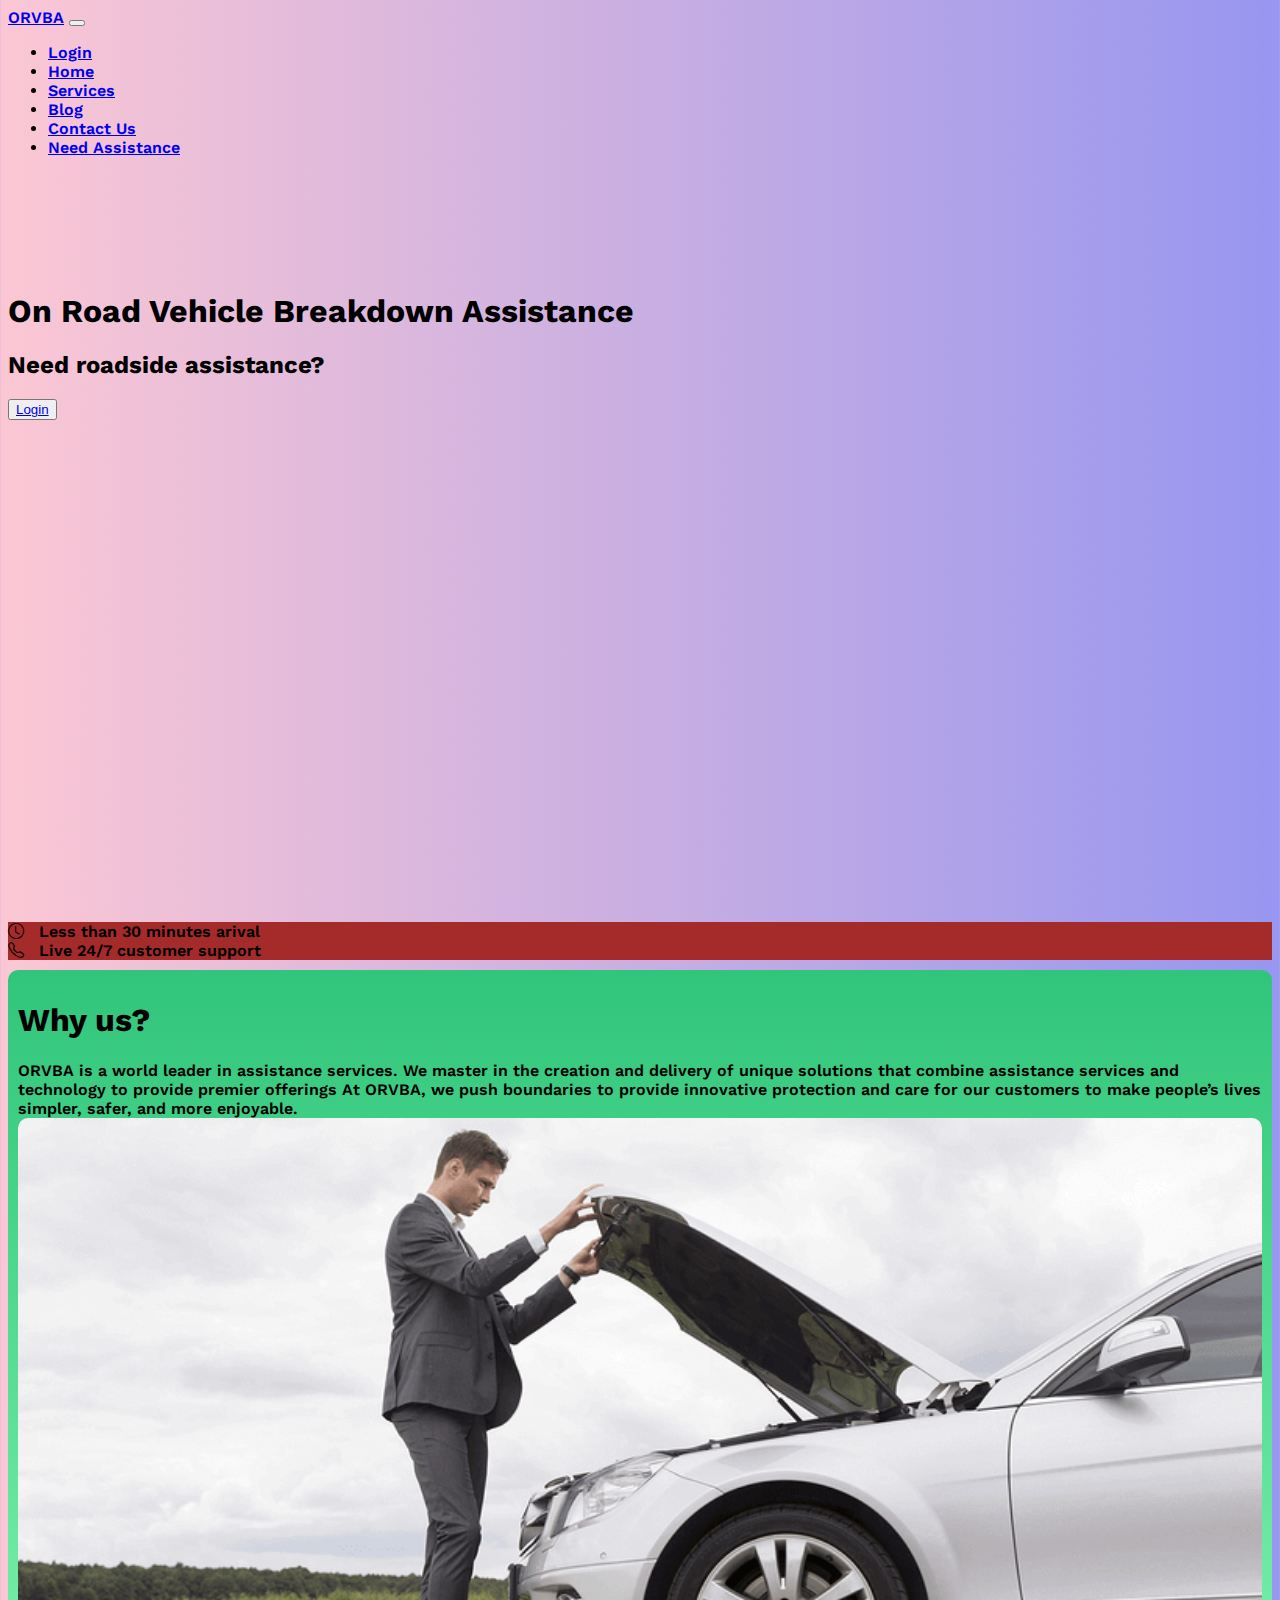
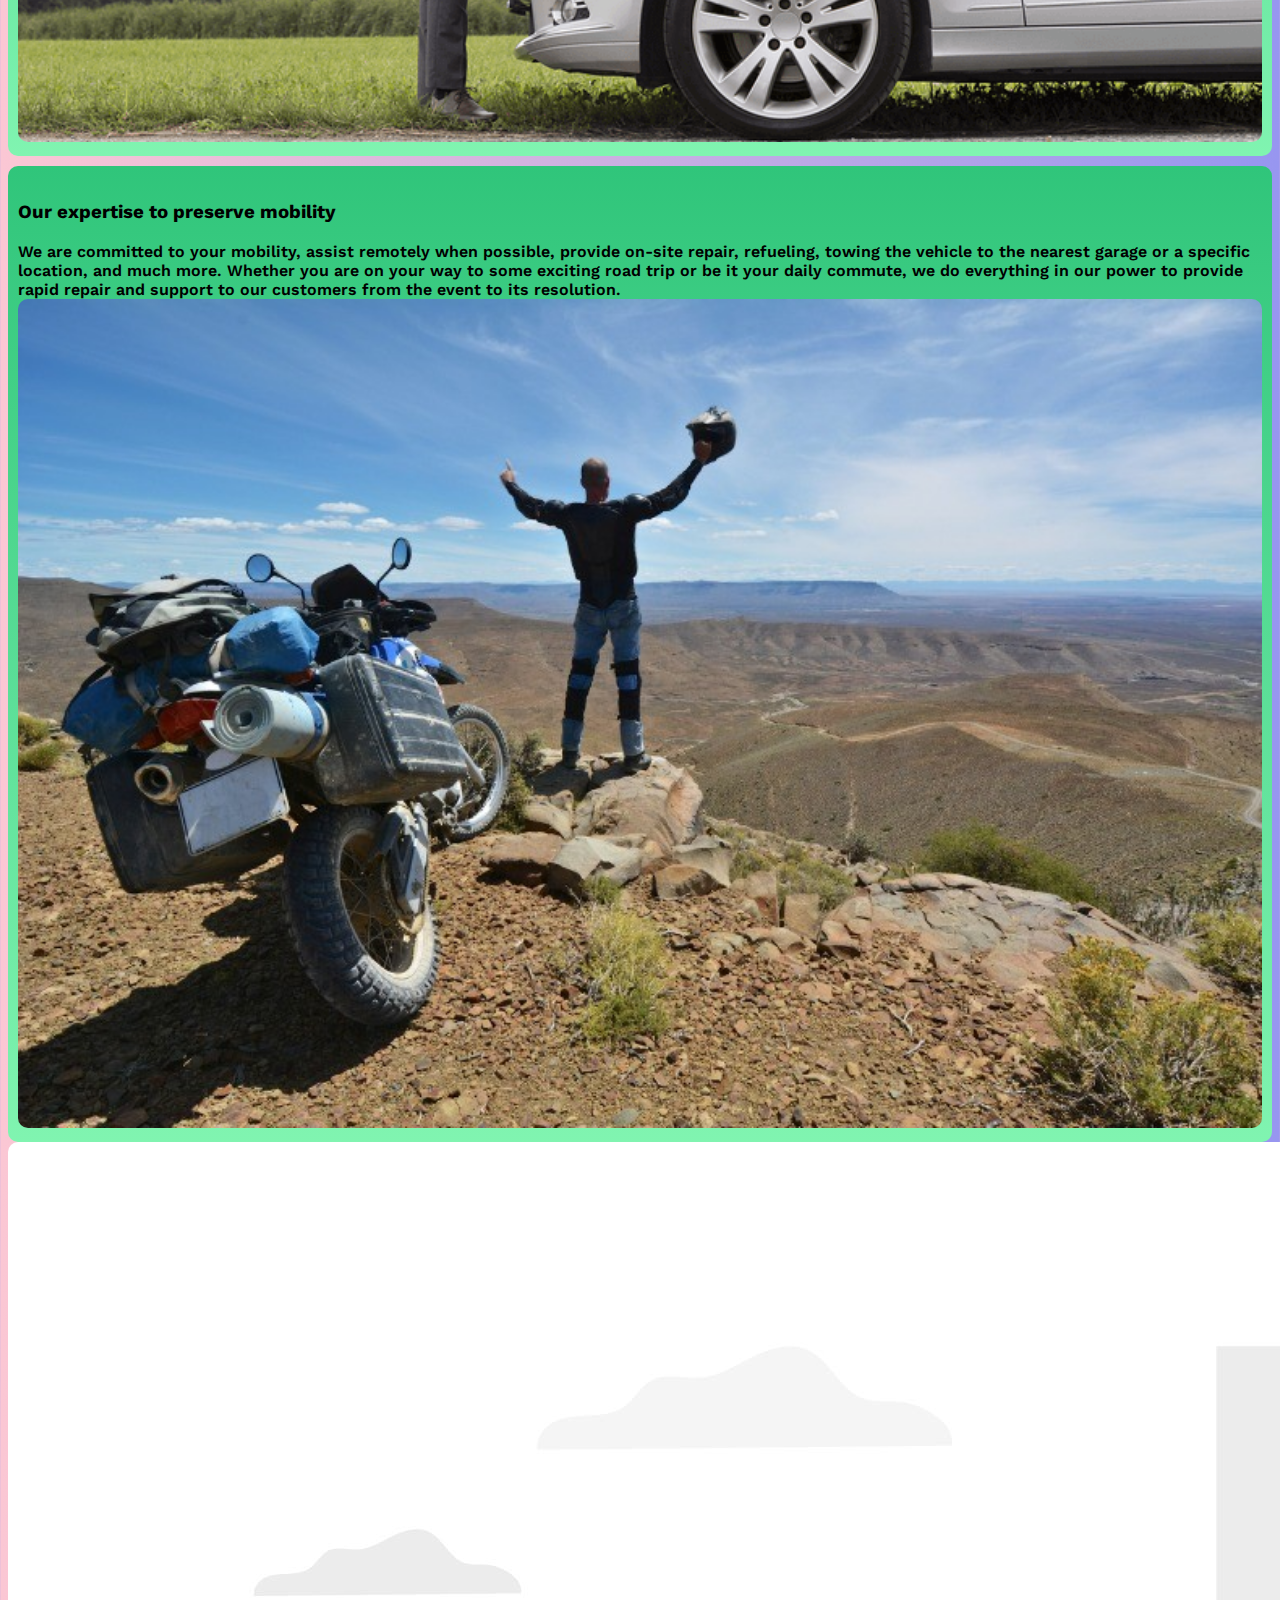
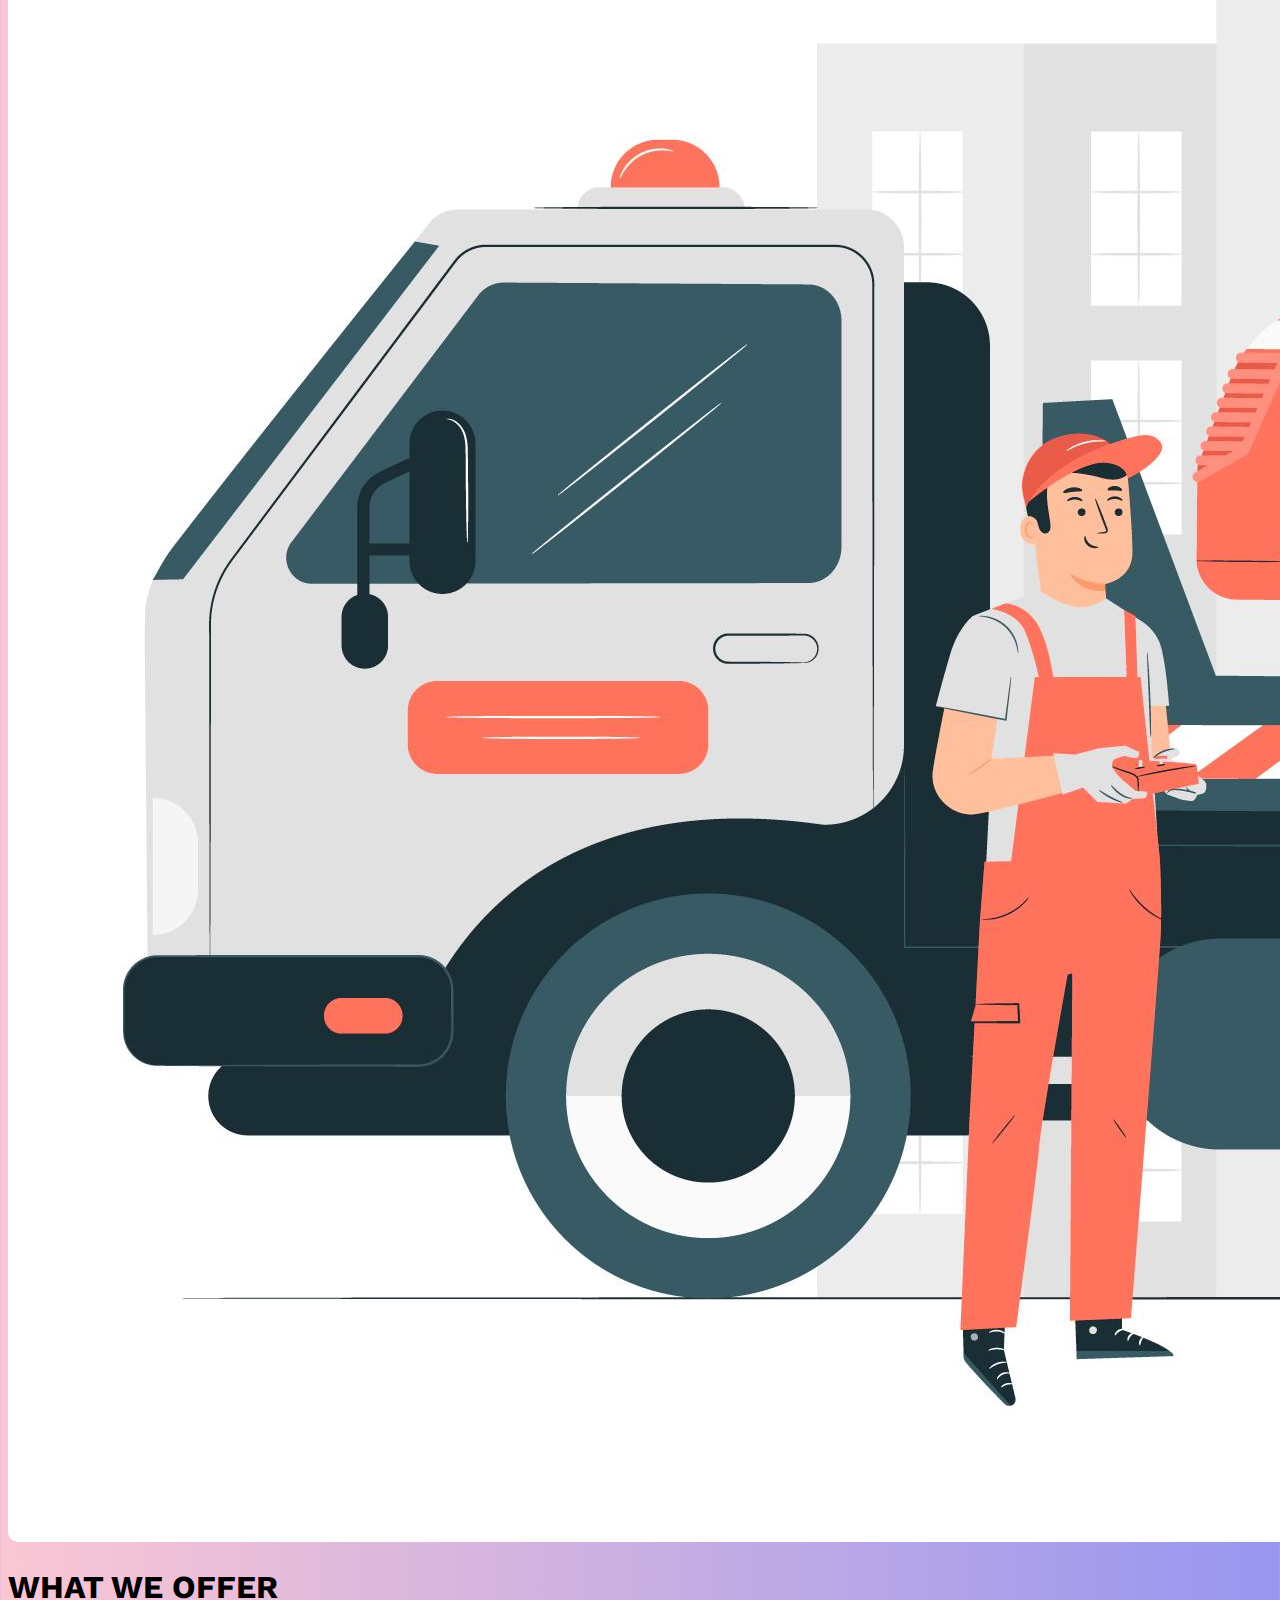
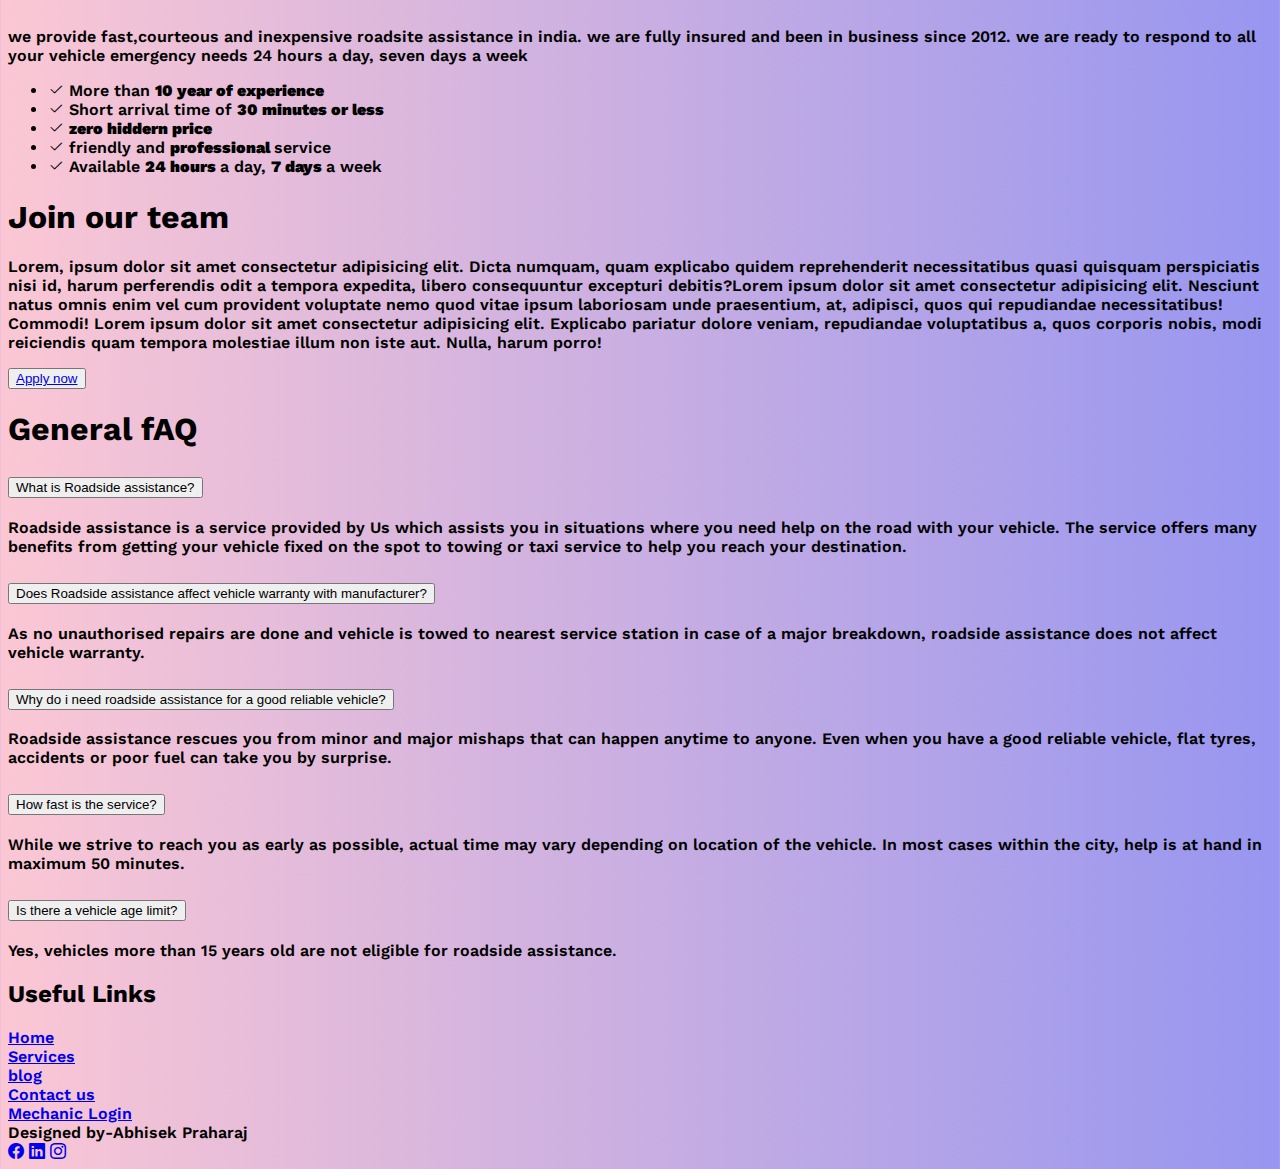
<file: clg/index.html>
<!doctype html>
<html lang="en">

<head>
  <!-- Required meta tags -->
  <meta charset="utf-8">
  <meta name="viewport" content="width=device-width, initial-scale=1">

  <!-- Bootstrap CSS -->
  <link href="https://cdn.jsdelivr.net/npm/bootstrap@5.1.3/dist/css/bootstrap.min.css" rel="stylesheet"
    integrity="sha384-1BmE4kWBq78iYhFldvKuhfTAU6auU8tT94WrHftjDbrCEXSU1oBoqyl2QvZ6jIW3" crossorigin="anonymous">
  <!-- icons -->
  <link rel="stylesheet" href="https://cdn.jsdelivr.net/npm/bootstrap-icons@1.8.1/font/bootstrap-icons.css">
  <!-- CSS -->
  <link rel="stylesheet" href="new.css">
  <!-- Aos cdn  -->
  <link href="https://unpkg.com/aos@2.3.1/dist/aos.css" rel="stylesheet">
  <!-- font -->
  <link rel="preconnect" href="https://fonts.googleapis.com">
  <link rel="preconnect" href="https://fonts.gstatic.com" crossorigin>
  <link href="https://fonts.googleapis.com/css2?family=Nunito+Sans:wght@300&family=Work+Sans:wght@300&display=swap"
    rel="stylesheet">
  <!-- favicon -->


  <title>Home</title>
</head>

<body>


  <!-- navbar -->
  <nav class="navbar  navbar-expand-lg navbar-dark bg-dark" id="home1">
    <div class="container-fluid">
        <a class="navbar-brand" href="#">ORVBA</a>
      <button class="navbar-toggler" type="button" data-bs-toggle="collapse" data-bs-target="#navbarSupportedContent"
        aria-controls="navbarSupportedContent" aria-expanded="false" aria-label="Toggle navigation">
        <span class="navbar-toggler-icon"></span>
      </button>
      <div class="collapse navbar-collapse" id="navbarSupportedContent">
        <ul class="navbar-nav me-auto mb-2 mb-lg-0">
         
         <li class="nav-item"><a class="nav-link text-white" href="Ulogin.html">Login</a></li>

          <li class="nav-item">
            <a class="nav-link active" aria-current="page" href="index.html">Home</a>
          </li>
          <li class="nav-item">
            <a class="nav-link" href="services.html">Services</a>
          </li>
          <li class="nav-item">
            <a class="nav-link" href="#blog">Blog</a>
          </li>
          <li class="nav-item">
            <a class="nav-link" href="contact.html">Contact Us</a>
          </li>
          <li class="nav-item">
            <a class="nav-link" href="assistance.html">Need Assistance</a>
          </li>
        </ul>

      </div>
    </div>
  </nav>
  <!-- Background image -->
  <div class="bg-image  container-fluid" id="bgimage"
    style="background-image: url('https://mdbcdn.b-cdn.net/img/Photos/Others/images/77.webp'); height: 70vh; ">
    <div class="row justify-content-center">
      <div class="col-lg-12 text-white text-center mtfororvba ">
        <h1 id="bgtext">On Road Vehicle Breakdown Assistance</h1>
        <h2>Need roadside assistance?</h2>
        <button type="button" class="btn btn-primary "> <a href="Ulogin.html"
            class="text-decoration-none text-black">Login</a></button>
        
      </div>
      <div class="col-lg-2">

      </div>
      <div class="col-lg-1">

      </div>
    </div>




  </div>
  <!-- Background image -->
  <!-- content  -->
  <div class="container-fluid">
    <div class="row justify-content-evenly   " id="home">
      <div class="col-lg-3 bg-dark text-white d-flex p-2" id="content">
        <i class="bi bi-clock"></i> &nbsp; Less than 30 minutes arival
      </div>
      
      <div class="col-lg-3 bg-dark text-white d-flex p-2 " id="content">
        <i class="bi bi-telephone"></i> &nbsp; Live 24/7 customer support
      </div>
    </div>
    <!-- about us -->

    <!-- WHY US -->
    <div class="row justify-content-center ">
      <div class="col-lg-2">

      </div>
      <div class="col-lg-8  whyus" >
        <h1 class="text-center">Why us?</h1>
        <div class="row justify-content-evenly">
          <div class="col-lg-5 ">
            <!-- <h3>Allianz roadside assistance is a world leader in assistance services.</h3> -->
            ORVBA is a world leader in assistance services.
            We master in the creation and delivery of unique solutions that combine assistance services and technology
            to
            provide premier offerings

            At ORVBA, we push boundaries to provide innovative protection and care for our customers to
            make people’s lives simpler, safer, and more enjoyable.
          </div>
          <div class="col-lg-6">
            <img src="photos/car.png" class="adjustimg" alt="photo" width="100%">
          </div>
        </div>
      </div>
      <div class="col-lg-2">

      </div>
      
    </div>

    <div class="row justify-content-center">
      <div class="col-lg-2"></div>
      <div class="col-lg-8 whyus">
        <div class="row">
          <div class="col-lg-4 paragraph">
            <h3>Our expertise to preserve mobility</h3>
            We are committed to your mobility, assist remotely when possible, provide on-site repair, refueling, towing the vehicle to the nearest garage or a specific location, and much more. Whether you are on your way to some exciting road trip or be it your daily commute, we do everything in our power to provide rapid repair and support to our customers from the event to its resolution.</div>
          <div class="col-lg-8">
            <img src="photos/motorcycle-adventure-picture-id472082714.jpeg" class="adjustimg" alt="photp" width="100%" >
          </div>
        </div>
      </div>
      <div class="col-lg-2"></div>
    </div>

    <!-- WHAT WE OFFER -->
    <div class="row">
      <div class="col-lg-6 mt-4">
        <img src="photos/5098287.jpg" class="img-fluid adjustimg" alt="photo" id="photo">
      </div>
      <div class="col-lg-6 mt-5">
        <h1>WHAT WE OFFER</h1>
        <p>we provide fast,courteous and inexpensive roadsite assistance in india. we are fully insured and been in
          business since 2012. we are ready to respond to all your vehicle emergency needs 24 hours a day, seven days a
          week
        <ul class="list-unstyled">
          <li> <i class="bi bi-check2 bg-warning"></i> More than <strong>10 year of experience </strong></li>
          <li> <i class="bi bi-check2 bg-warning"></i> Short arrival time of <strong>30 minutes or less </strong></li>
          <li> <i class="bi bi-check2 bg-warning"></i> <strong>zero hiddern price </strong></li>
          <li> <i class="bi bi-check2 bg-warning"></i> friendly and <strong>professional </strong> service</li>
          <li> <i class="bi bi-check2 bg-warning"></i> Available <strong>24 hours </strong> a day, <strong>7 days
            </strong> a week</li>
        </ul>
        </p>
      </div>
    </div>


    <!-- join our team -->
    <div class="row justify-content-center text-center  text-white bg-secondary">
      <div class="col-lg-9">
        <p class="bg-secondary ">
        <h1>Join our team</h1>
        Lorem, ipsum dolor sit amet consectetur adipisicing elit. Dicta numquam, quam explicabo quidem reprehenderit
        necessitatibus quasi quisquam perspiciatis nisi id, harum perferendis odit a tempora expedita, libero
        consequuntur excepturi debitis?Lorem ipsum dolor sit amet consectetur adipisicing elit. Nesciunt natus omnis
        enim vel cum provident voluptate nemo quod vitae ipsum laboriosam unde praesentium, at, adipisci, quos qui
        repudiandae necessitatibus! Commodi! Lorem ipsum dolor sit amet consectetur adipisicing elit. Explicabo pariatur
        dolore veniam, repudiandae voluptatibus a, quos corporis nobis, modi reiciendis quam tempora molestiae illum non
        iste aut. Nulla, harum porro!

        </p>
        <button type="button" class="btn btn-primary mt-2  mb-3 " id="apply"> <a href="apply.html"
            class="text-decoration-none text-white ">Apply now </a></button>




      </div>
    </div>



    <!-- faq -->
    <div class="row justify-content-center">
      <h1 class="text-center mt-5">General fAQ</h1>
      <div class="col-lg-3"></div>
      <div class="col-lg-6">
        <!-- accordian -->
        <div class="accordion accordion-flush p-4 " id="accordionFlushExample">

          <div class="accordion-item">
            <h2 class="accordion-header" id="flush-headingOne">
              <button class="accordion-button collapsed" type="button" data-bs-toggle="collapse"
                data-bs-target="#flush-collapseOne" aria-expanded="false" aria-controls="flush-collapseOne">
                What is Roadside assistance?
              </button>
            </h2>
            <div id="flush-collapseOne" class="accordion-collapse collapse" aria-labelledby="flush-headingOne"
              data-bs-parent="#accordionFlushExample">
              <div class="accordion-body">Roadside assistance is a service provided by Us which assists you in
                situations where you need help on the road with your vehicle. The service offers many benefits from
                getting your vehicle fixed on the spot to towing or taxi service to help you reach your destination.
              </div>
            </div>
          </div>
          <div class="accordion-item">
            <h2 class="accordion-header" id="flush-headingTwo">
              <button class="accordion-button collapsed" type="button" data-bs-toggle="collapse"
                data-bs-target="#flush-collapseTwo" aria-expanded="false" aria-controls="flush-collapseTwo">
                Does Roadside assistance affect vehicle warranty with manufacturer?
              </button>
            </h2>
            <div id="flush-collapseTwo" class="accordion-collapse collapse" aria-labelledby="flush-headingTwo"
              data-bs-parent="#accordionFlushExample">
              <div class="accordion-body">As no unauthorised repairs are done and vehicle is towed to nearest service
                station in case of a major breakdown, roadside assistance does not affect vehicle warranty.</div>
            </div>
          </div>
          <div class="accordion-item">
            <h2 class="accordion-header" id="flush-headingThree">
              <button class="accordion-button collapsed" type="button" data-bs-toggle="collapse"
                data-bs-target="#flush-collapseThree" aria-expanded="false" aria-controls="flush-collapseThree">
                Why do i need roadside assistance for a good reliable vehicle?
              </button>
            </h2>
            <div id="flush-collapseThree" class="accordion-collapse collapse" aria-labelledby="flush-headingThree"
              data-bs-parent="#accordionFlushExample">
              <div class="accordion-body">Roadside assistance rescues you from minor and major mishaps that can happen
                anytime to anyone. Even when you have a good reliable vehicle, flat tyres, accidents or poor fuel can
                take you by surprise.</div>
            </div>
          </div>
          <div class="accordion-item">
            <h2 class="accordion-header" id="flush-headingfour">
              <button class="accordion-button collapsed" type="button" data-bs-toggle="collapse"
                data-bs-target="#flush-collapsefour" aria-expanded="false" aria-controls="flush-collapsefour">
                How fast is the service?
              </button>
            </h2>
            <div id="flush-collapsefour" class="accordion-collapse collapse" aria-labelledby="flush-headingfour"
              data-bs-parent="#accordionFlushExample">
              <div class="accordion-body">While we strive to reach you as early as possible, actual time may vary
                depending on location of the vehicle. In most cases within the city, help is at hand in maximum 50
                minutes.</div>
            </div>
            <div class="accordion-item">
              <h2 class="accordion-header" id="flush-headingfive">
                <button class="accordion-button collapsed" type="button" data-bs-toggle="collapse"
                  data-bs-target="#flush-collapsefive" aria-expanded="false" aria-controls="flush-collapsefive">
                  Is there a vehicle age limit?
                </button>
              </h2>
              <div id="flush-collapsefive" class="accordion-collapse collapse" aria-labelledby="flush-headingfive"
                data-bs-parent="#accordionFlushExample">
                <div class="accordion-body">Yes, vehicles more than 15 years old are not eligible for roadside
                  assistance.</div>
              </div>

            </div>



          </div>
        </div>

      </div>
      <div class="col-lg-3 "></div>




      <!-- footer -->
      <div class="conatiner mt-3">

        <div class="row justify-content-evenly bg-dark text-white">
          <div class="col-lg-6 ">

            <h2 class="mt-3">Useful Links</h2>
            <a class="mt-3" href="index.html">Home</a> <br>
            <a class="mt-3" href="services.html">Services</a> <br>
            <a class="mt-3" href="#blog">blog</a> <br>
            <a class="mt-3" href="contact.html">Contact us</a> <br>
            <a class="mt-3" href="Mlogin.html">Mechanic Login</a>


          </div>
          <div class="col-lg-6 text-center mt-5">

            Designed by-Abhisek Praharaj <br>

            <a href="https://www.facebook.com/abhisek.praharaj.1 " target="_blank"> <i class="bi bi-facebook"></i></a>
            <a href="https://www.linkedin.com/in/abhisek-praharaj-1bb62822b/" target="_blank"><i
                class="bi bi-linkedin"></i></a>
            <a href="https://www.instagram.com/abhisek__praharaj/?utm_medium=copy_link" target="_blank"> <i
                class="bi bi-instagram"></i></a>



          </div>

        </div>

      </div>






      <!--  JavaScript -->
      <script src="https://cdn.jsdelivr.net/npm/bootstrap@5.1.3/dist/js/bootstrap.bundle.min.js"
        integrity="sha384-ka7Sk0Gln4gmtz2MlQnikT1wXgYsOg+OMhuP+IlRH9sENBO0LRn5q+8nbTov4+1p"
        crossorigin="anonymous"></script>
      <!-- aos  -->
      <script src="https://unpkg.com/aos@2.3.1/dist/aos.js"></script>
      <script>
        AOS.init();
      </script>

</body>

</html>
</file>
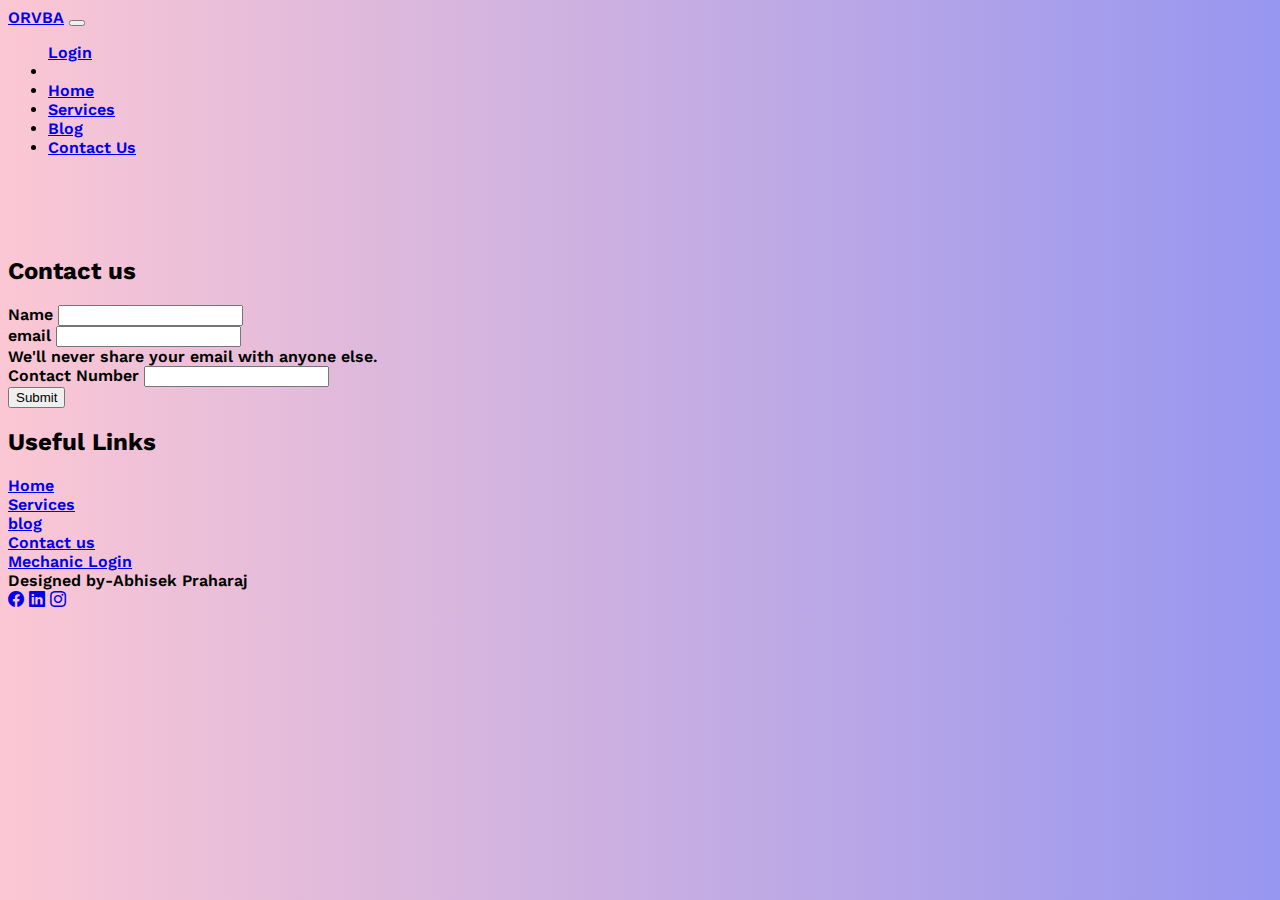
<file: clg/contact.html>
<!DOCTYPE html>
<html lang="en">
<head>
    <meta charset="UTF-8">
    <meta http-equiv="X-UA-Compatible" content="IE=edge">
    <meta name="viewport" content="width=device-width, initial-scale=1.0">
     <!-- Bootstrap CSS -->
     <link href="https://cdn.jsdelivr.net/npm/bootstrap@5.1.3/dist/css/bootstrap.min.css" rel="stylesheet" integrity="sha384-1BmE4kWBq78iYhFldvKuhfTAU6auU8tT94WrHftjDbrCEXSU1oBoqyl2QvZ6jIW3" crossorigin="anonymous">
     <!-- icons -->
     <link rel="stylesheet" href="https://cdn.jsdelivr.net/npm/bootstrap-icons@1.8.1/font/bootstrap-icons.css">
     <!-- CSS -->
     <link rel="stylesheet" href="new.css">
     <!-- Aos cdn  -->
     <link href="https://unpkg.com/aos@2.3.1/dist/aos.css" rel="stylesheet">
     <!-- font -->
     <link rel="preconnect" href="https://fonts.googleapis.com">
     <link rel="preconnect" href="https://fonts.gstatic.com" crossorigin>
     <link href="https://fonts.googleapis.com/css2?family=Nunito+Sans:wght@300&family=Work+Sans:wght@300&display=swap" rel="stylesheet">
    <title>Contact us</title>
</head>
<body>
    <!-- navbar -->
  <nav class="navbar  navbar-expand-lg navbar-dark bg-dark" id="home1">
    <div class="container-fluid">
        <a class="navbar-brand" href="#">ORVBA</a>
      <button class="navbar-toggler" type="button" data-bs-toggle="collapse" data-bs-target="#navbarSupportedContent"
        aria-controls="navbarSupportedContent" aria-expanded="false" aria-label="Toggle navigation">
        <span class="navbar-toggler-icon"></span>
      </button>
      <div class="collapse navbar-collapse" id="navbarSupportedContent">
        <ul class="navbar-nav me-auto mb-2 mb-lg-0">
         <a class="nav-link text-white" href="Ulogin.html">Login</a>
         <li class="nav-item"></li>

          <li class="nav-item">
            <a class="nav-link active" aria-current="page" href="index.html">Home</a>
          </li>
          <li class="nav-item">
            <a class="nav-link" href="services.html">Services</a>
          </li>
          <li class="nav-item">
            <a class="nav-link" href="#blog">Blog</a>
          </li>
          <li class="nav-item">
            <a class="nav-link" href="contact.html">Contact Us</a>
          </li>

        </ul>

      </div>
    </div>
  </nav>
   <!-- contact -->
   <div class="container" id="contact">
    <div class="row justify-content-center">
      <h2 class="text-center">Contact us</h2>
      <div class="col-md-8">
        <form>
          <div class="mb-3">
            <label for="exampleInputname" class="form-label">Name</label>
            <input type="email" class="form-control" id="exampleInputname" aria-describedby="nameHelp">
            
          </div>
          <div class="mb-3">
            <label for="exampleInputemail" class="form-label">email</label>
            <input type="email" class="form-control" id="exampleInputemail" aria-describedby="emailHelp">
            <div id="emailHelp" class="form-text">We'll never share your email with anyone else.</div>
          </div>
          <div class="mb-3">
            <label for="exampleInputnumber1" class="form-label"> Contact Number</label>
            <input type="text" class="form-control" id="exampleInputnumber1">
          </div>
          
          <button type="submit" class="btn btn-primary  mb-4 ">Submit</button>
        </form>
      </div>
      
    </div>
  </div>
   <!-- footer -->
   <div class="container-fluid mt-3">

    <div class="row justify-content-evenly bg-dark text-white">
      <div class="col-lg-6 ">

        <h2>Useful Links</h2>
            <a class="mt-3" href="index.html">Home</a> <br>
            <a class="mt-3" href="services.html">Services</a> <br>
            <a class="mt-3" href="#blog">blog</a> <br>
            <a class="mt-3" href="contact.html">Contact us</a> <br>
            <a class="mt-3" href="Mlogin.html">Mechanic Login</a>


      </div>
      <div class="col-lg-6 text-center mt-5">

        Designed by-Abhisek Praharaj <br>

        <a href="https://www.facebook.com/abhisek.praharaj.1 " target="_blank"> <i class="bi bi-facebook"></i></a>
        <a href="https://www.linkedin.com/in/abhisek-praharaj-1bb62822b/" target="_blank"><i
            class="bi bi-linkedin"></i></a>
        <a href="https://www.instagram.com/abhisek__praharaj/?utm_medium=copy_link" target="_blank"> <i
            class="bi bi-instagram"></i></a>



      </div>

    </div>

  </div>
    
</body>
</html>
</file>
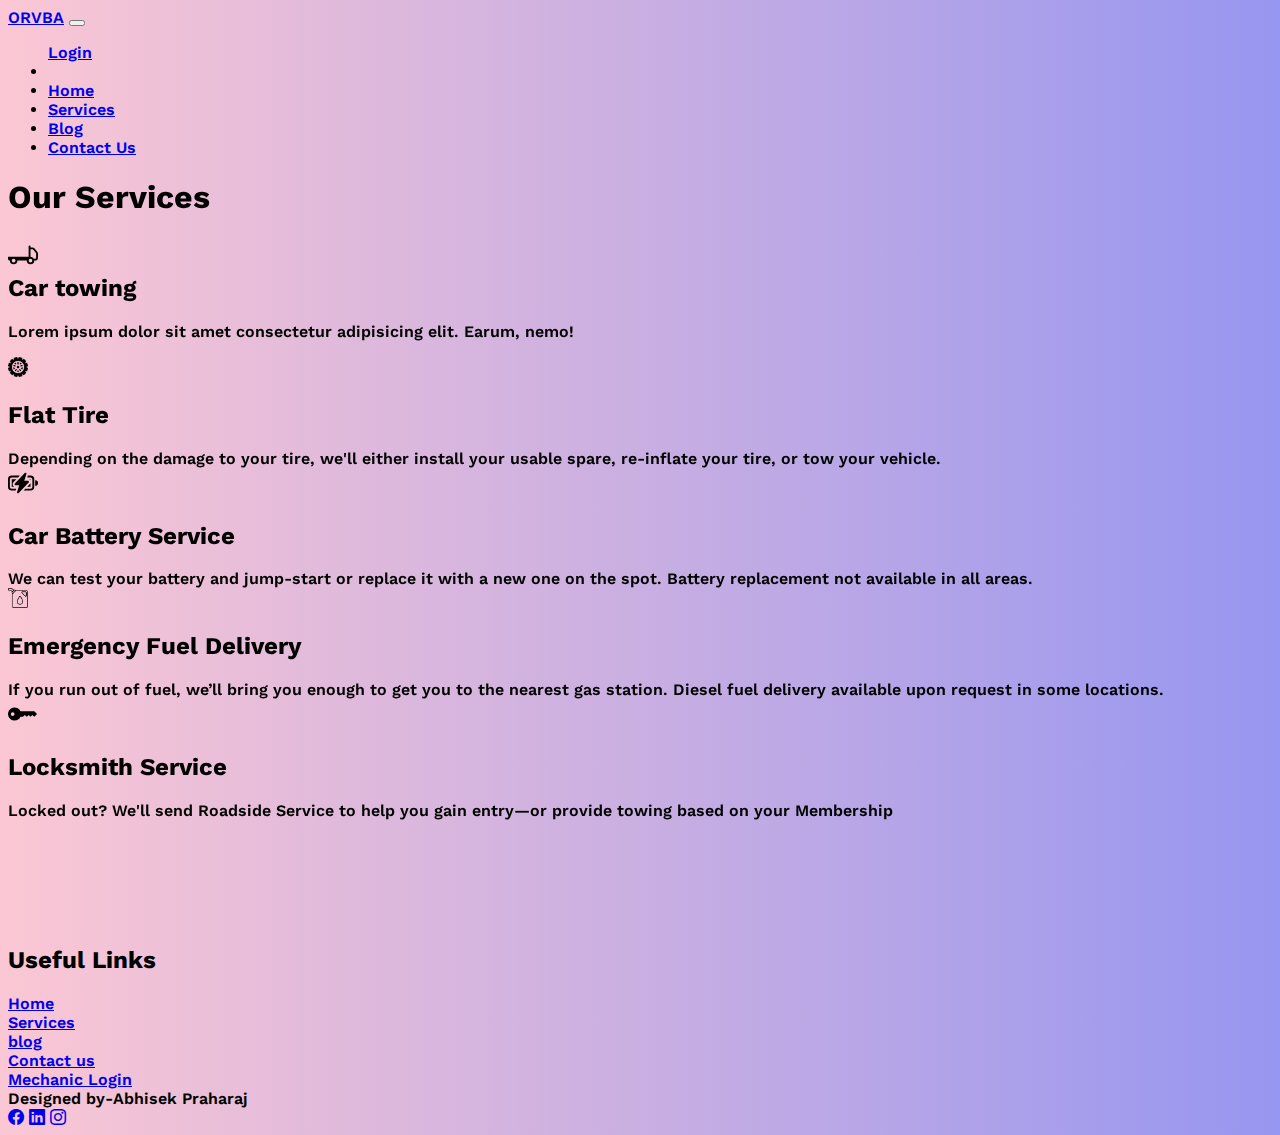
<file: clg/services.html>
<!DOCTYPE html>
<html lang="en">

<head>
  <meta charset="UTF-8">
  <meta http-equiv="X-UA-Compatible" content="IE=edge">
  <meta name="viewport" content="width=device-width, initial-scale=1.0">
  <!-- Bootstrap CSS -->
  <link href="https://cdn.jsdelivr.net/npm/bootstrap@5.1.3/dist/css/bootstrap.min.css" rel="stylesheet"
    integrity="sha384-1BmE4kWBq78iYhFldvKuhfTAU6auU8tT94WrHftjDbrCEXSU1oBoqyl2QvZ6jIW3" crossorigin="anonymous">
  <!-- icons -->
  <link rel="stylesheet" href="https://cdn.jsdelivr.net/npm/bootstrap-icons@1.8.1/font/bootstrap-icons.css">
  <!-- CSS -->
  <link rel="stylesheet" href="new.css">
  <!-- Aos cdn  -->
  <link href="https://unpkg.com/aos@2.3.1/dist/aos.css" rel="stylesheet">
  <!-- font -->
  <link rel="preconnect" href="https://fonts.googleapis.com">
  <link rel="preconnect" href="https://fonts.gstatic.com" crossorigin>
  <link href="https://fonts.googleapis.com/css2?family=Nunito+Sans:wght@300&family=Work+Sans:wght@300&display=swap"
    rel="stylesheet">
  <title>Our services</title>
</head>

<body>
   <!-- navbar -->
   <nav class="navbar  navbar-expand-lg navbar-dark bg-dark" id="home1">
    <div class="container-fluid">
        <a class="navbar-brand" href="#">ORVBA</a>
      <button class="navbar-toggler" type="button" data-bs-toggle="collapse" data-bs-target="#navbarSupportedContent"
        aria-controls="navbarSupportedContent" aria-expanded="false" aria-label="Toggle navigation">
        <span class="navbar-toggler-icon"></span>
      </button>
      <div class="collapse navbar-collapse" id="navbarSupportedContent">
        <ul class="navbar-nav me-auto mb-2 mb-lg-0">
         <a class="nav-link text-white" href="Ulogin.html">Login</a>
         <li class="nav-item"></li>

          <li class="nav-item">
            <a class="nav-link active" aria-current="page" href="index.html">Home</a>
          </li>
          <li class="nav-item">
            <a class="nav-link" href="services.html">Services</a>
          </li>
          <li class="nav-item">
            <a class="nav-link" href="#blog">Blog</a>
          </li>
          <li class="nav-item">
            <a class="nav-link" href="contact.html">Contact Us</a>
          </li>

        </ul>

      </div>
    </div>
  </nav>
  <!-- our service -->
  <div class="container">
    <div class="row justify-content-evenly mt-5  " id="services">
      <h1 class="text-center mb-3" data-aos="fade-up-right" data-aos-duration="1000">Our Services</h1>
      <div class="col-md-3 text-center " data-aos="fade-up-right" data-aos-duration="1000" id="border">

        <svg xmlns="http://www.w3.org/2000/svg" width="30" height="30" fill="currentColor" class="bi bi-truck-flatbed"
          viewBox="0 0 16 16">
          <path
            d="M11.5 4a.5.5 0 0 1 .5.5V5h1.02a1.5 1.5 0 0 1 1.17.563l1.481 1.85a1.5 1.5 0 0 1 .329.938V10.5a1.5 1.5 0 0 1-1.5 1.5H14a2 2 0 1 1-4 0H5a2 2 0 1 1-4 0 1 1 0 0 1-1-1v-1h11V4.5a.5.5 0 0 1 .5-.5zM3 11a1 1 0 1 0 0 2 1 1 0 0 0 0-2zm9 0a1 1 0 1 0 0 2 1 1 0 0 0 0-2zm1.732 0h.768a.5.5 0 0 0 .5-.5V8.35a.5.5 0 0 0-.11-.312l-1.48-1.85A.5.5 0 0 0 13.02 6H12v4a2 2 0 0 1 1.732 1z" />
        </svg>
        <p>
        <h2 id="car">Car towing</h2>
        Lorem ipsum dolor sit amet consectetur adipisicing elit. Earum, nemo!</p>
      </div>
      <div class="col-md-3 text-center" id="border" data-aos="fade-up-right" data-aos-duration="1000">
        <img src="photos/tire.png" height="20px" width="20px" alt="">
        <h2>Flat Tire</h2>
        Depending on the damage to your tire, we'll either install your usable spare, re-inflate your tire, or
        tow your vehicle.


      </div>
      <div class="col-md-3 text-center" id="border" data-aos="fade-up-right" data-aos-duration="1000">
        <svg xmlns="http://www.w3.org/2000/svg" width="30" height="30" fill="currentColor"
          class="bi bi-battery-charging" viewBox="0 0 16 16">
          <path
            d="M9.585 2.568a.5.5 0 0 1 .226.58L8.677 6.832h1.99a.5.5 0 0 1 .364.843l-5.334 5.667a.5.5 0 0 1-.842-.49L5.99 9.167H4a.5.5 0 0 1-.364-.843l5.333-5.667a.5.5 0 0 1 .616-.09z" />
          <path d="M2 4h4.332l-.94 1H2a1 1 0 0 0-1 1v4a1 1 0 0 0 1 1h2.38l-.308 1H2a2 2 0 0 1-2-2V6a2 2 0 0 1 2-2z" />
          <path
            d="M2 6h2.45L2.908 7.639A1.5 1.5 0 0 0 3.313 10H2V6zm8.595-2-.308 1H12a1 1 0 0 1 1 1v4a1 1 0 0 1-1 1H9.276l-.942 1H12a2 2 0 0 0 2-2V6a2 2 0 0 0-2-2h-1.405z" />
          <path
            d="M12 10h-1.783l1.542-1.639c.097-.103.178-.218.241-.34V10zm0-3.354V6h-.646a1.5 1.5 0 0 1 .646.646zM16 8a1.5 1.5 0 0 1-1.5 1.5v-3A1.5 1.5 0 0 1 16 8z" />
        </svg>
        <h2>Car Battery Service</h2>
        We can test your battery and jump-start or replace it with a new one on the spot. Battery replacement
        not available in all areas.
      </div>
    </div>

    <div class="row justify-content-evenly mt-3 ">
      <div class="col-md-3 text-center" id="border" data-aos="fade-up-right" data-aos-duration="1000">
        <img src="photos/petrol-can (1).png" height="20px" width="20px" alt="logo">
        <h2>Emergency Fuel Delivery</h2>
        If you run out of fuel, we’ll bring you enough to get you to the nearest gas station. Diesel fuel
        delivery available upon request in some locations.
      </div>
      <div class="col-md-3 text-center" id="border" data-aos="fade-up-right" data-aos-duration="1000">
        <svg xmlns="http://www.w3.org/2000/svg" width="30" height="30" fill="currentColor" class="bi bi-key-fill"
          viewBox="0 0 16 16">
          <path
            d="M3.5 11.5a3.5 3.5 0 1 1 3.163-5H14L15.5 8 14 9.5l-1-1-1 1-1-1-1 1-1-1-1 1H6.663a3.5 3.5 0 0 1-3.163 2zM2.5 9a1 1 0 1 0 0-2 1 1 0 0 0 0 2z" />
        </svg>
        <h2>Locksmith Service</h2>
        Locked out? We'll send Roadside Service to help you gain entry—or provide towing based on your
        Membership


      </div>
      <div class="col-md-3 text-center" id="border" data-aos="fade-up-right" data-aos-duration="1000">
        <i class="bi bi-battery-charging"></i>
        <h2>Car Battery Service</h2>
        We can test your battery and jump-start or replace it with a new one on the spot. Battery replacement
        not available in all areas.
      </div>
    </div>

  </div>
  <!-- footer -->
  <div class="container-fluid mt-3">

    <div class="row justify-content-evenly bg-dark text-white">
      <div class="col-lg-6 ">

        <h2>Useful Links</h2>
            <a class="mt-3" href="index.html">Home</a> <br>
            <a class="mt-3" href="services.html">Services</a> <br>
            <a class="mt-3" href="#blog">blog</a> <br>
            <a class="mt-3" href="contact.html">Contact us</a> <br>
            <a class="mt-3" href="Mlogin.html">Mechanic Login</a>


      </div>
      <div class="col-lg-6 text-center mt-5">

        Designed by-Abhisek Praharaj <br>

        <a href="https://www.facebook.com/abhisek.praharaj.1 " target="_blank"> <i class="bi bi-facebook"></i></a>
        <a href="https://www.linkedin.com/in/abhisek-praharaj-1bb62822b/" target="_blank"><i
            class="bi bi-linkedin"></i></a>
        <a href="https://www.instagram.com/abhisek__praharaj/?utm_medium=copy_link" target="_blank"> <i
            class="bi bi-instagram"></i></a>



      </div>

    </div>

  </div>
  <!-- aos  -->
  <script src="https://unpkg.com/aos@2.3.1/dist/aos.js"></script>
  <script>
    AOS.init();
  </script>

</body>

</html>
</file>
<file: clg/new.css>
body {
    font-family: 'Nunito Sans', sans-serif;
    font-family: 'Work Sans', sans-serif;
    font-weight: 600;
    background: #9796f0;  /* fallback for old browsers */
    background: -webkit-linear-gradient(to right, #fbc7d4, #9796f0);  /* Chrome 10-25, Safari 5.1-6 */
    background: linear-gradient(to right, #fbc7d4, #9796f0); /* W3C, IE 10+/ Edge, Firefox 16+, Chrome 26+, Opera 12+, Safari 7+ */
    font-size: 1rem;
}

#home {
    background-color: brown;
}

#apply {
    align-items: center;
}

#car {
    margin-top: -14px;

}

.whyus{
    border-radius: 10px;
    margin-top: 10px;
    background: hsla(145, 84%, 73%, 1);

background: linear-gradient(90deg, hsla(145, 84%, 73%, 1) 0%, hsla(150, 61%, 48%, 1) 100%);

background: -moz-linear-gradient(90deg, hsla(145, 84%, 73%, 1) 0%, hsla(150, 61%, 48%, 1) 100%);

background: -webkit-linear-gradient(90deg, hsla(145, 84%, 73%, 1) 0%, hsla(150, 61%, 48%, 1) 100%);

filter: progid: DXImageTransform.Microsoft.gradient( startColorstr="#82F4B1", endColorstr="#30C67C", GradientType=1 );
     padding: 10px;
}
.paragraph{
    margin-top: 25px;
}
.adjustimg{
    
    border-radius: 10px;
}

.accordiancolor{
    background-color: black;
}


select {
    width: 100%;
}

.dash {
    
    padding: 20px;
    border-radius: 10px;
    width: 65%;
    background-color: #E6E6FA;
}
.btn-grad{
    border: none;
    border-radius: 4px;
    background-color: #12AD2B ;
    color: white;
    
    
}
         
         

/* Contactus */
#contact{
    margin-top: 100px;
}
/* mlogin */
.Mlogin{
    margin-top: 160px;
    
}
/* ulogin */
.Ulogin{
    margin-top: 160px;
    
}
.remove{
    border: none;
    border-radius: 4px;
    background-color: red;
    color: white;
}
.available{
    font-size: 13px;
}
@media only screen and (max-width: 600px) {
    #border {
        margin-top: 5px;
    }

    #bgtext {
        margin-top: 15vh;
    }
    .whyus{
        width: 90%;
    }
    .mtfororvba{
        margin-top: 60px;
    }
    .dash{
        width: 85%;
    }
}

@media only screen and (min-width: 768px) and (max-width:1024px) {
    #bgtext {
        margin-top: 20vh;
    }

    #photo {
        margin-top: 7vh;
    }

    #content {
        padding: 3px;
        display: flex;
    }


}

@media screen and (min-width: 1024px) {
    #bgtext {
        margin-top: 15vh;
    }

}
@media screen and (min-width: 1900px) {
    body{
        font-size: 1.5em;
    }

}
</file>
